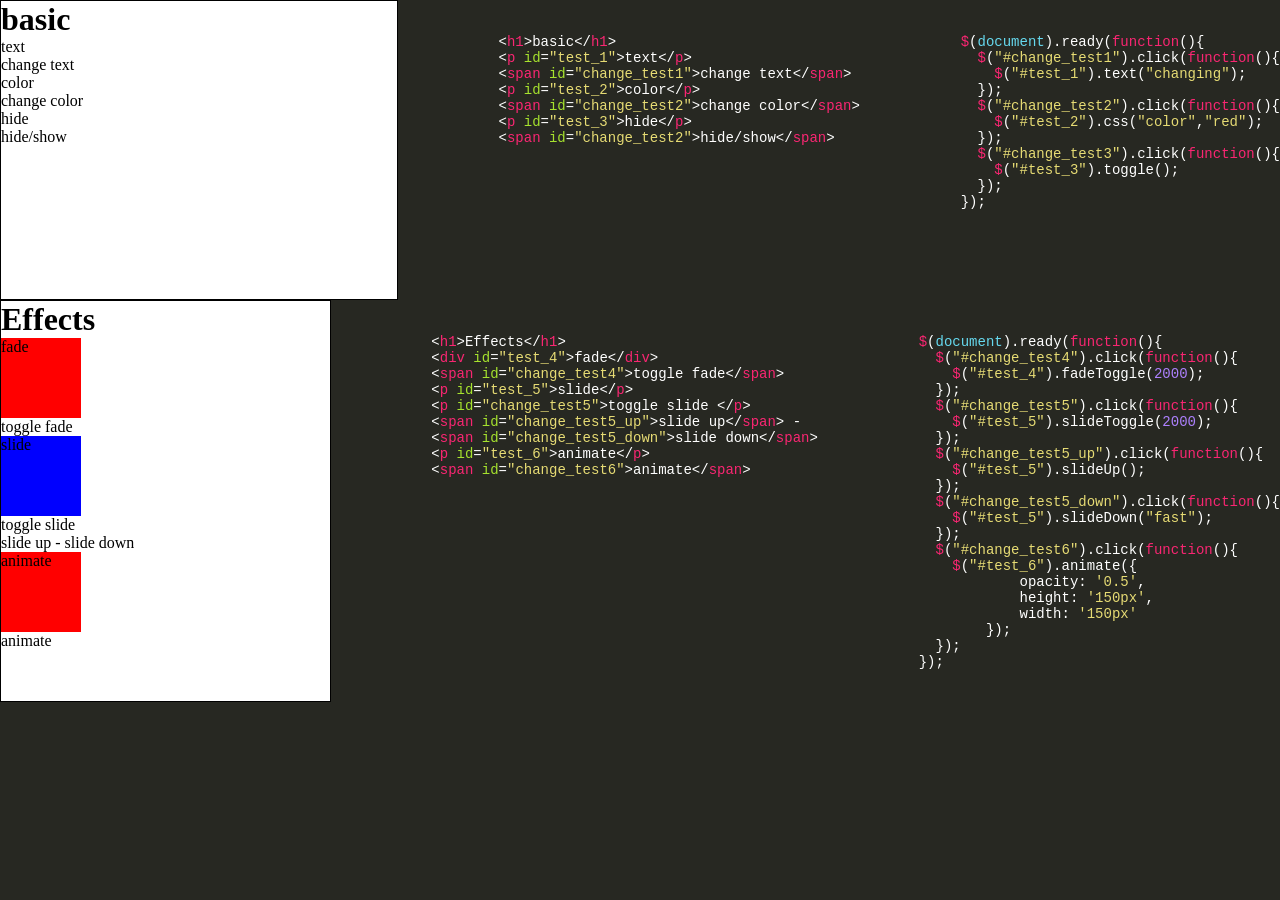
<file: demoJQuery/index.html>
<!DOCTYPE html>
<html lang="fr" dir="ltr">
  <head>
    <meta charset="utf-8">
    <title>Démo Jquerry</title>
    <script src="https://ajax.googleapis.com/ajax/libs/jquery/3.3.1/jquery.min.js"></script>
    <link rel="stylesheet" href="css/style.css">
    <link rel="stylesheet" href="css/monokai.css">
    <script src="js/rainbow-custom.min.js" charset="utf-8"></script>
    <script src="js/javascript.js" charset="utf-8"></script>
    <script src="js/js.js" charset="utf-8"></script>
  </head>
  <body>
    <div class="section">
      <div class="result">
        <h1>basic</h1>
        <p id="test_1">text</p> <span id="change_test1">change text</span>
        <p id="test_2">color</p> <span id="change_test2">change color</span>
        <p id="test_3">hide</p><p id="change_test3">hide/show</p>
      </div>
      <div class="code-html">
        <pre>
          <code data-language="html">
            <h1>basic</h1>
            <p id="test_1">text</p>
            <span id="change_test1">change text</span>
            <p id="test_2">color</p>
            <span id="change_test2">change color</span>
            <p id="test_3">hide</p>
            <span id="change_test2">hide/show</span>
          </code>
        </pre>
      </div>
      <div class="code">
        <pre>
          <code data-language="javascript">
            $(document).ready(function(){
              $("#change_test1").click(function(){
                $("#test_1").text("changing");
              });
              $("#change_test2").click(function(){
                $("#test_2").css("color","red");
              });
              $("#change_test3").click(function(){
                $("#test_3").toggle();
              });
            });
          </code>
        </pre>
      </div>
    </div>

    <div class="section">
      <div class="result">
        <h1>Effects</h1>
        <div id="test_4">fade</div>
        <span id="change_test4">toggle fade</span>
        <p id="test_5">slide</p>
        <p id="change_test5">toggle slide </p>
        <span id="change_test5_up">slide up</span> -
        <span id="change_test5_down">slide down</span>
        <p id="test_6">animate</p>
        <span id="change_test6">animate</span>
      </div>
      <div class="code-html">
        <pre>
          <code data-language="html">
            <h1>Effects</h1>
            <div id="test_4">fade</div>
            <span id="change_test4">toggle fade</span>
            <p id="test_5">slide</p>
            <p id="change_test5">toggle slide </p>
            <span id="change_test5_up">slide up</span> -
            <span id="change_test5_down">slide down</span>
            <p id="test_6">animate</p>
            <span id="change_test6">animate</span>
          </code>
        </pre>
      </div>
      <div class="code">
        <pre>
          <code data-language="javascript">
            $(document).ready(function(){
              $("#change_test4").click(function(){
                $("#test_4").fadeToggle(2000);
              });
              $("#change_test5").click(function(){
                $("#test_5").slideToggle(2000);
              });
              $("#change_test5_up").click(function(){
                $("#test_5").slideUp();
              });
              $("#change_test5_down").click(function(){
                $("#test_5").slideDown("fast");
              });
              $("#change_test6").click(function(){
                $("#test_6").animate({
                        opacity: '0.5',
                        height: '150px',
                        width: '150px'
                    });
              });
            });
          </code>
        </pre>
      </div>
    </div>

  </body>
</html>
</file>
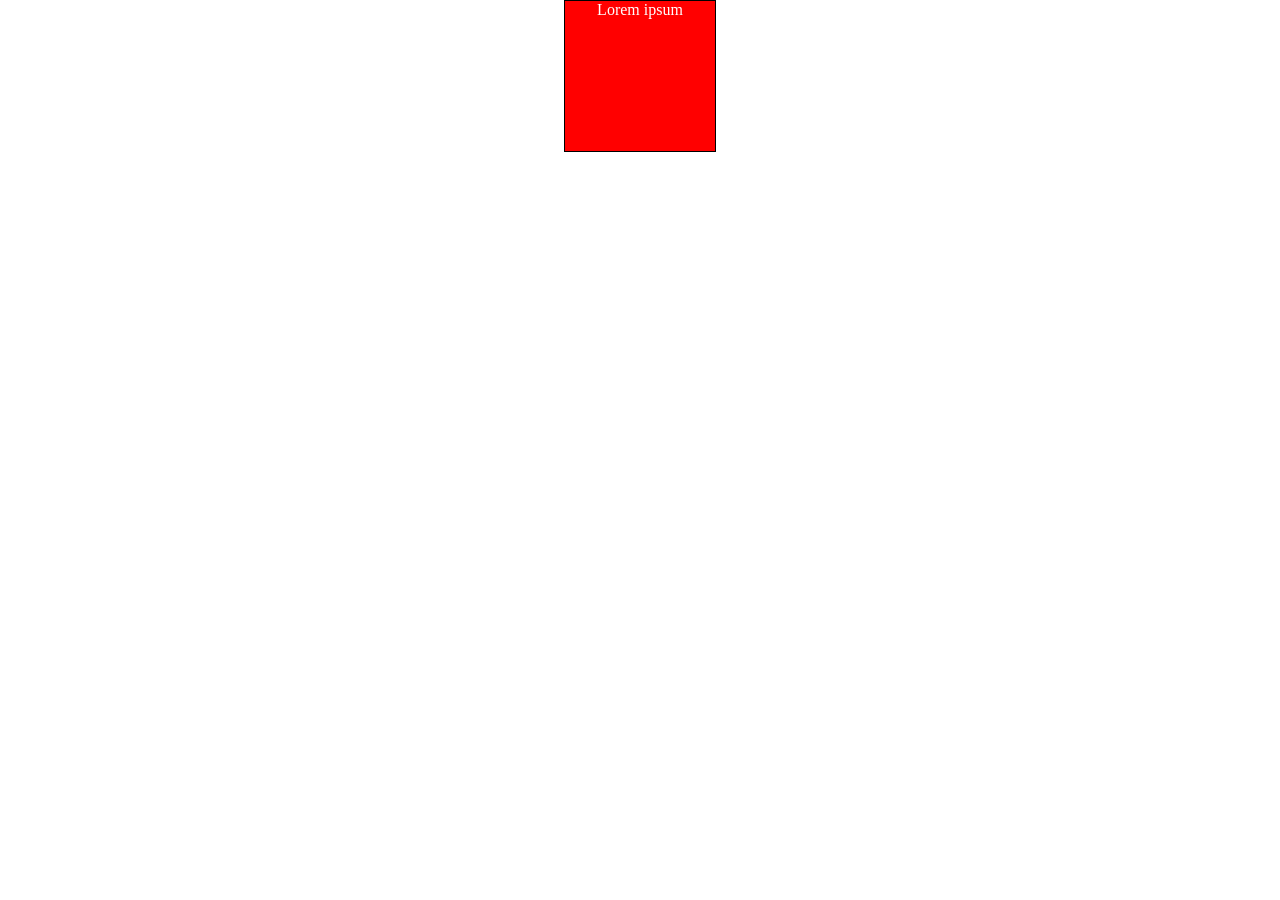
<file: Flex/index.html>
<!DOCTYPE html>
<html>
<head>
	<title>Flex center</title>
	<meta charset="utf-8">
	<style type="text/css">
		html, body {
			width: 100%;
			height: 100%;
			margin: 0px;
			padding: 0px;
		}

		.container {
			/* type d'affichage flex */
        display :flex;
		    /* direction colonne */
        flex-direction :column;
		    /* centré sur le premier axe */
        justify-content:: center;
		    /* centré sur le second axe */
        align-items: center;
		}

		.box {
		   border: solid 1px black;
		   background-color: red;
		   width: 150px;
		   height: 150px;
		}

		.text {
			color: white;
		}

	</style>
</head>
<body class="container">
	<div class="container box">
		<div class="text">Lorem ipsum</div>
	</div>
</body>
</html>
</file>
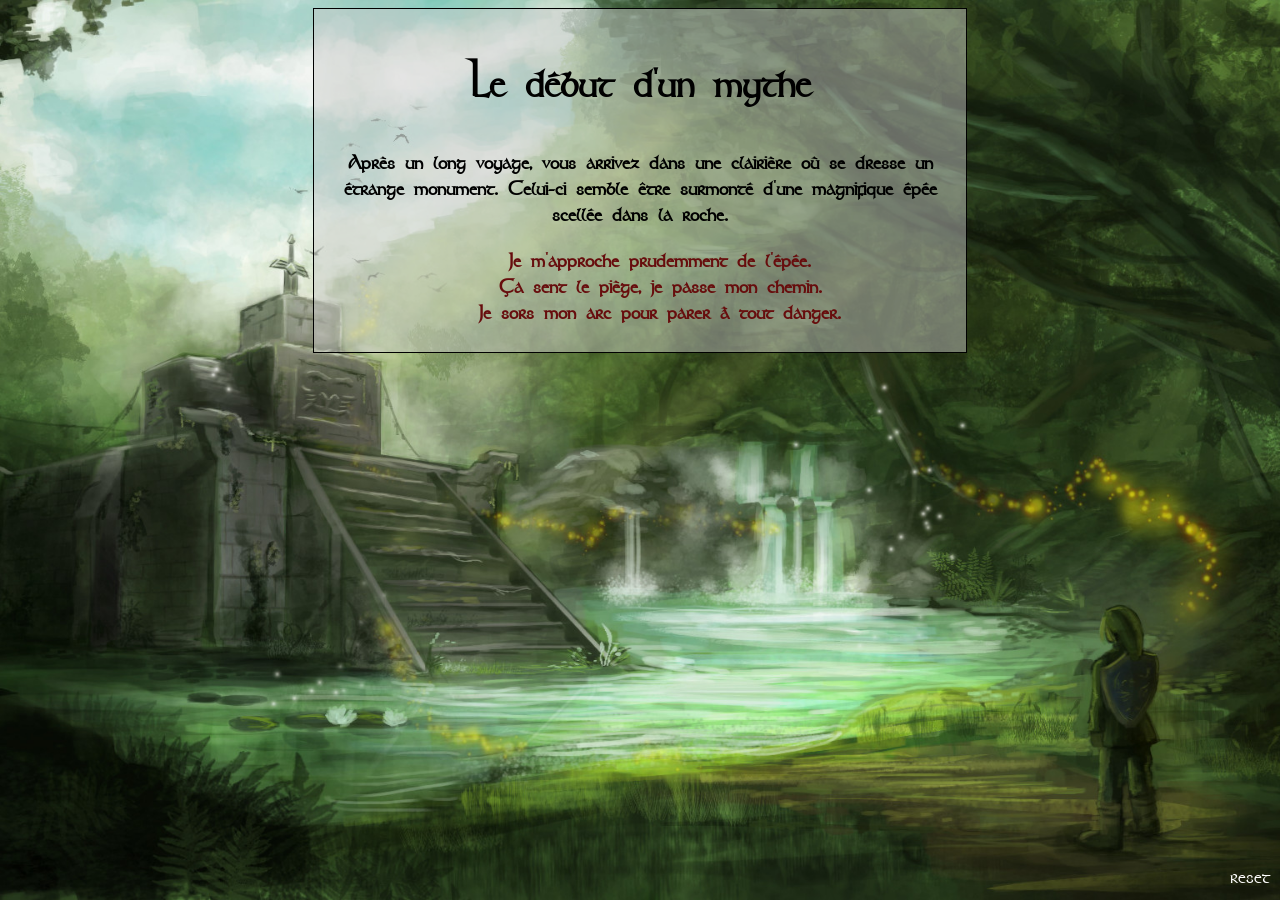
<file: Hero/index.html>
<!DOCTYPE html>
<html lang="fr" dir="ltr">
  <head>
    <meta charset="utf-8">
    <title>Hero</title>
    <link rel="stylesheet" href="style.css">
  </head>
  <body class="background">
    <div class="box">
      <h3>Le début d'un mythe</h3>
        <p>
          Après un long voyage, vous arrivez dans une clairière où se dresse un étrange monument. Celui-ci semble être surmonté d'une magnifique épée scellée dans la roche.
      <ul>
        <a class="list" href="2/index.html"><li>Je m'approche prudemment de l'épée. </li></a>
        <a class="list" href="3/index.html"><li>Ça sent le piège, je passe mon chemin.</li></a>
        <a class="list" href="1/index.html"><li>Je sors mon arc pour parer à tout danger.</li></a>
      </ul>
    </div>
    <a href="index.html"><span class="return">reset</span></a>
  </body>
</html>
</file>
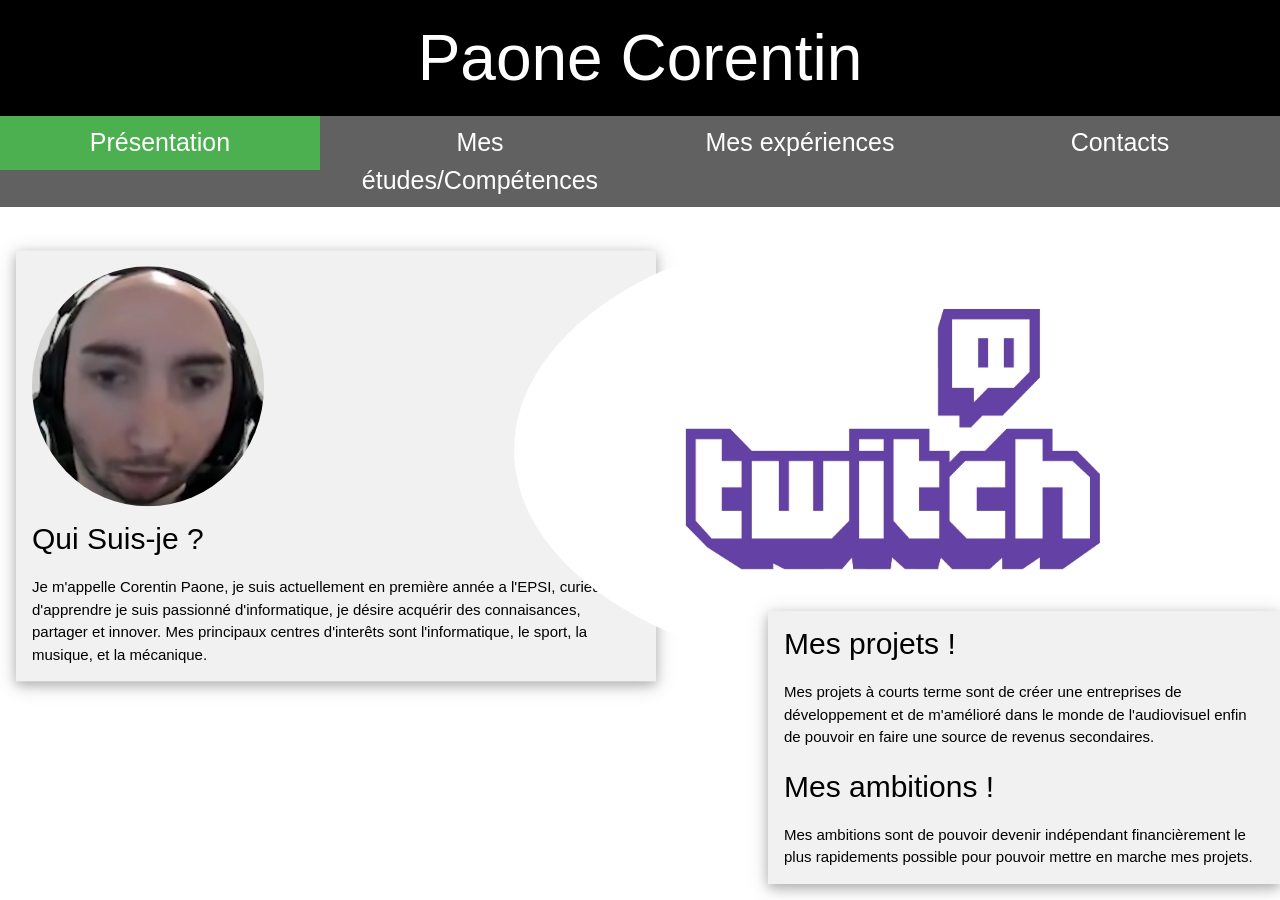
<file: html/index.html>
<!DOCTYPE html>
<html>
  <head>
    <meta charset="utf-8">
    <link rel="stylesheet" href="https://www.w3schools.com/w3css/4/w3.css">
    <link rel="stylesheet" href="https://fonts.googleapis.com/css?family=Allerta+Stencil%22%3E">
    <title>Présentation</title>
    <style media="screen">

h1{font-size:64px}

a{font-size:25px}

.w3-allerta{
  font-family: "Allerta stencil", Sans-serif;
}

.align{
  display:inline-block;
}

    </style>



  </head>
  <body>
    <div class="w3-container w3-center w3-black">
      <h1 class="w3-center w3-allerta">Paone Corentin</h1>
    </div>

    <div class="w3-bar w3-dark-grey">
      <a href="index.html" class="w3-bar-item w3-button w3-mobile w3-green" style="width:25%">Présentation</a>
      <a href="etude.html" class="w3-bar-item w3-button w3-mobile" style="width:25%">Mes études/Compétences</a>
      <a href="experiences.html" class="w3-bar-item w3-button w3-mobile" style="width:25%">Mes expériences</a>
      <a href="contactes.html" class="w3-bar-item w3-button w3-mobile" style="width:25%">Contacts</a>
    </div>


    <div class="w3-panel w3-card-4 w3-light-grey w3-display-left w3-margin-left" style="width:50%" margin-bottom=1000px>
          <img src="nani.png" class="w3-circle w3-margin-top" alt="" height="240">
          <h2 class="w3-"> Qui Suis-je ? </h2>
          <p>Je m'appelle Corentin Paone, je suis actuellement en première année a l'EPSI,
          curieux d'apprendre je suis passionné d'informatique, je désire acquérir des connaisances, partager et innover.
        Mes principaux centres d'interêts sont l'informatique, le sport, la musique, et la mécanique.</p>
        </div>

    <img src="twitch-chine.jpg" class="w3-circle w3-margin-right w3-display-right" alt="" height="450">

    <div class="w3-panel w3-card-4 w3-light-grey w3-display-bottomright" style="width:40%">

              <h2 class="w3-"> Mes projets !</h2>
              <p> Mes projets à courts terme sont de créer une entreprises de développement
              et de m'amélioré dans le monde de l'audiovisuel enfin de pouvoir en faire une source de revenus secondaires.
            </p>
            <h2 class="w3-"> Mes ambitions !</h2>
            <p> Mes ambitions sont de pouvoir devenir indépendant financièrement le plus rapidements possible pour
              pouvoir mettre en marche mes projets.

          </p>
            </div>


  </body>
</html>
</file>
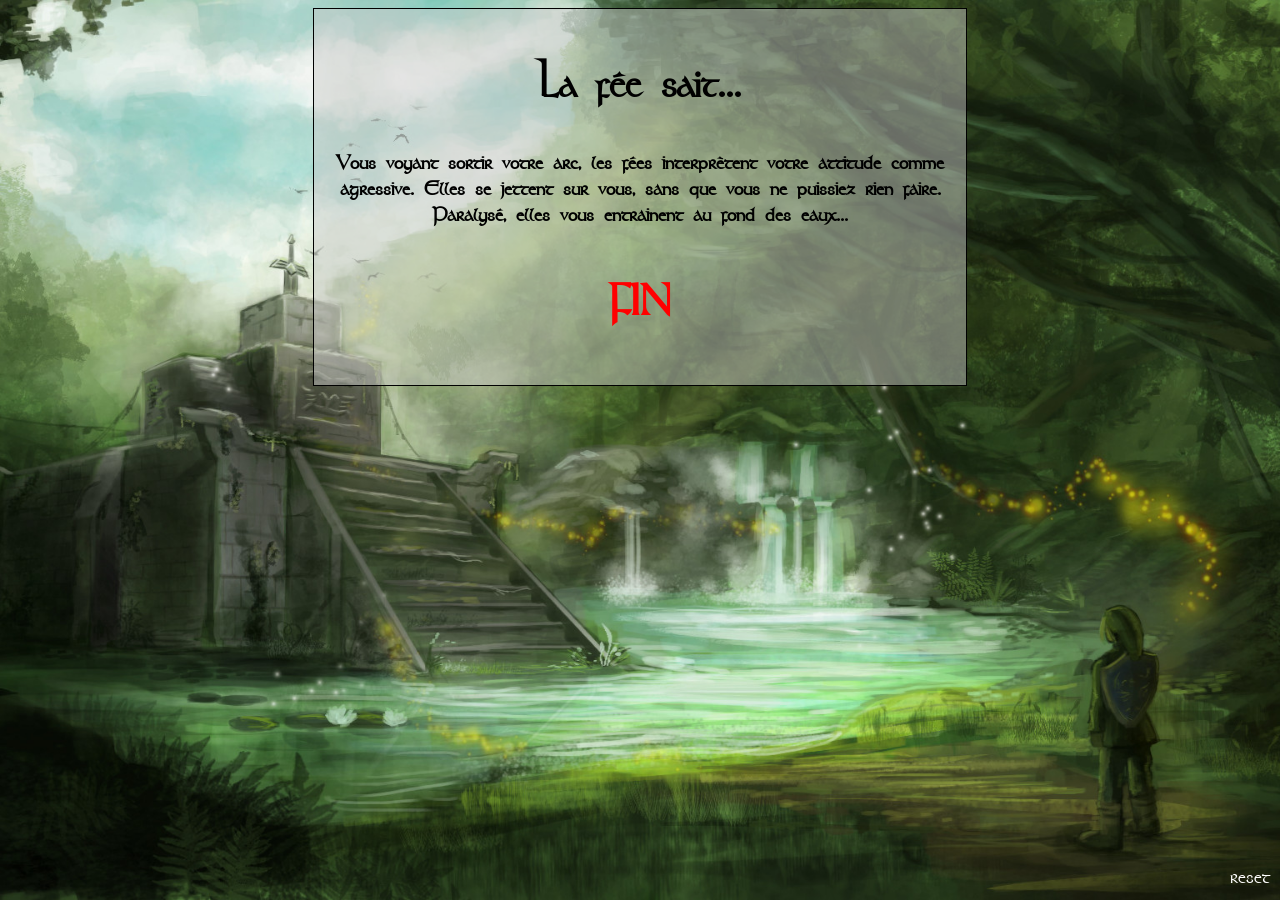
<file: Hero/1/index.html>
<!DOCTYPE html>
<html lang="fr" dir="ltr">
  <head>
    <meta charset="utf-8">
    <title>test</title>
    <link rel="stylesheet" href="../style.css">
  </head>
  <body class="background">
    <div class="box">
      <h3>La fée sait...</h3>
        <p>
          Vous voyant sortir votre arc, les fées interprètent votre attitude comme agressive. Elles se jettent sur vous, sans que vous ne puissiez rien faire. Paralysé, elles vous entrainent au fond des eaux...
        </p>
          <p class="dead">FIN</p>
    </div>
    <a href="../index.html"><span class="return">reset</span></a>
  </body>
</html>
</file>
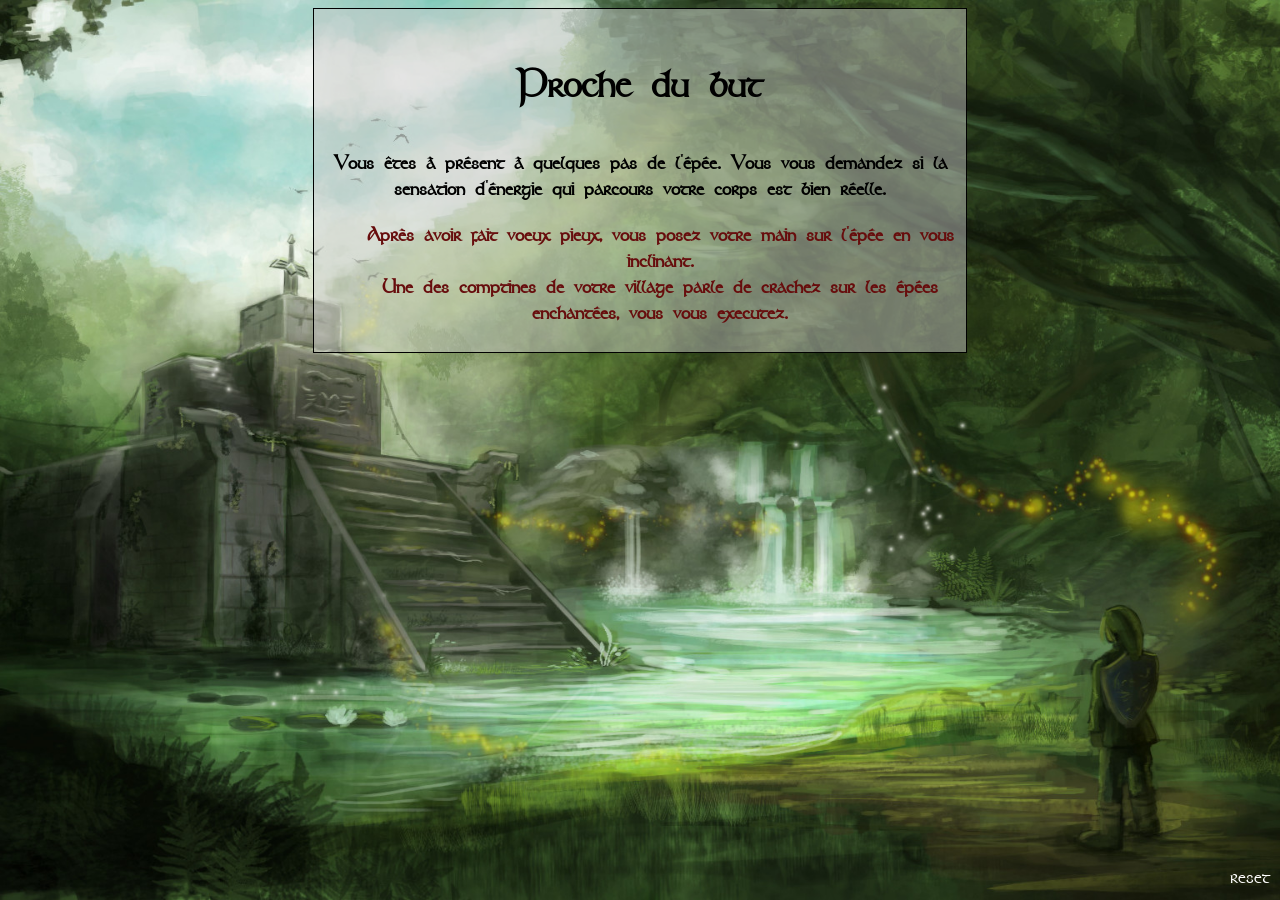
<file: Hero/2/index.html>
<!DOCTYPE html>
<html lang="fr" dir="ltr">
  <head>
    <meta charset="utf-8">
    <title>test</title>
    <link rel="stylesheet" href="../style.css">
  </head>
  <body class="background">
    <div class="box">
      <h3>Proche du but</h3>
      <div class="">
        <p>
          Vous êtes à présent à quelques pas de l'épée. Vous vous demandez si la sensation d'énergie qui parcours votre corps est bien réelle.
      <ul>
        <a class="list" href="1/index.html"><li>Après avoir fait voeux pieux, vous posez votre main sur l'épée en vous inclinant.</li></a>
        <a class="list" href="2/index.html"><li>Une des comptines de votre village parle de crachez sur les épées enchantées, vous vous executez.</li></a>
      </ul>
    </div>
    <a href="../index.html"><span class="return">reset</span></a>
  </body>
</html>
</file>
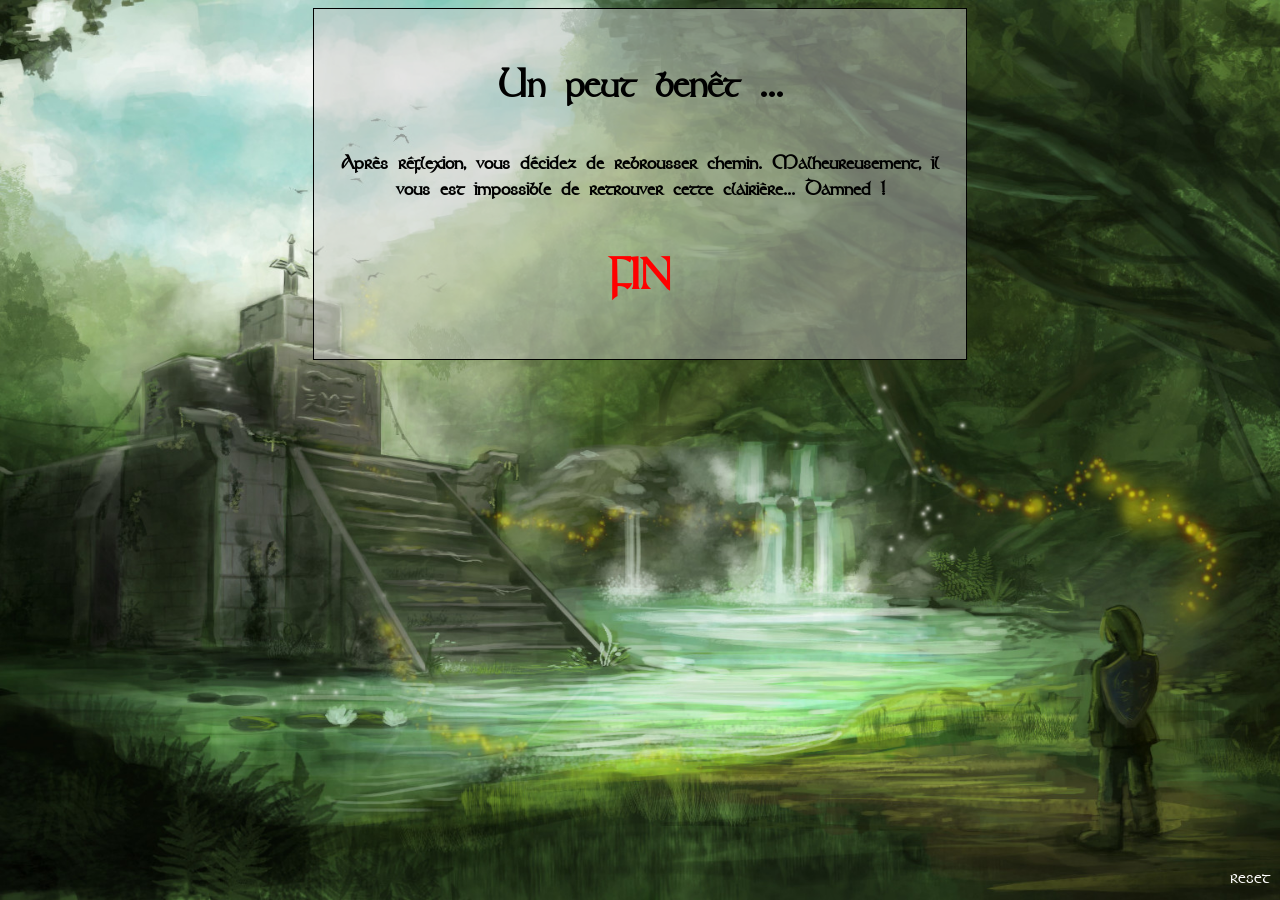
<file: Hero/3/index.html>
<!DOCTYPE html>
<html lang="fr" dir="ltr">
  <head>
    <meta charset="utf-8">
    <title>test</title>
    <link rel="stylesheet" href="../style.css">
  </head>
  <body class="background">
    <div class="box">
      <h3>Un peut benêt ...</h3>
        <p>
          Après réflexion, vous décidez de rebrousser chemin. Malheureusement, il vous est impossible de retrouver cette clairière... Damned !        </p>
          <p class="dead">FIN</p>
    </div>
    <a href="../index.html"><span class="return">reset</span></a>
  </body>
</html>
</file>
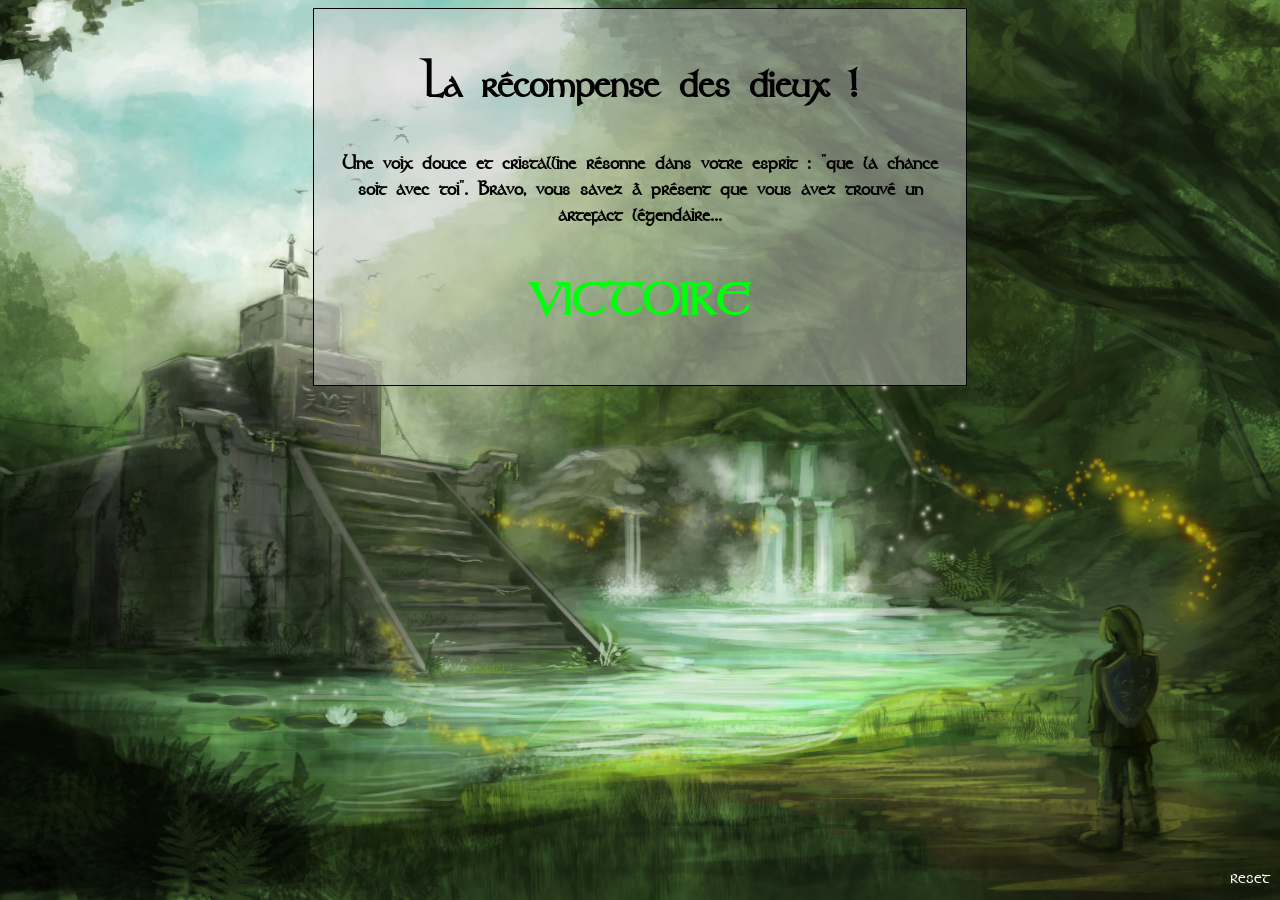
<file: Hero/2/1/index.html>
<!DOCTYPE html>
<html lang="fr" dir="ltr">
  <head>
    <meta charset="utf-8">
    <title>test</title>
    <link rel="stylesheet" href="../../style.css">
  </head>
  <body class="background">
    <div class="box">
      <h3>La récompense des dieux !</h3>
        <p>
          Une voix douce et cristalline résonne dans votre esprit : "que la chance soit avec toi". Bravo, vous savez à présent que vous avez trouvé un artefact légendaire...
        </p>
          <p class="vicrory">VICTOIRE</p>
    </div>
    <a href="../../index.html"><span class="return">reset</span></a>
  </body>
</html>
</file>
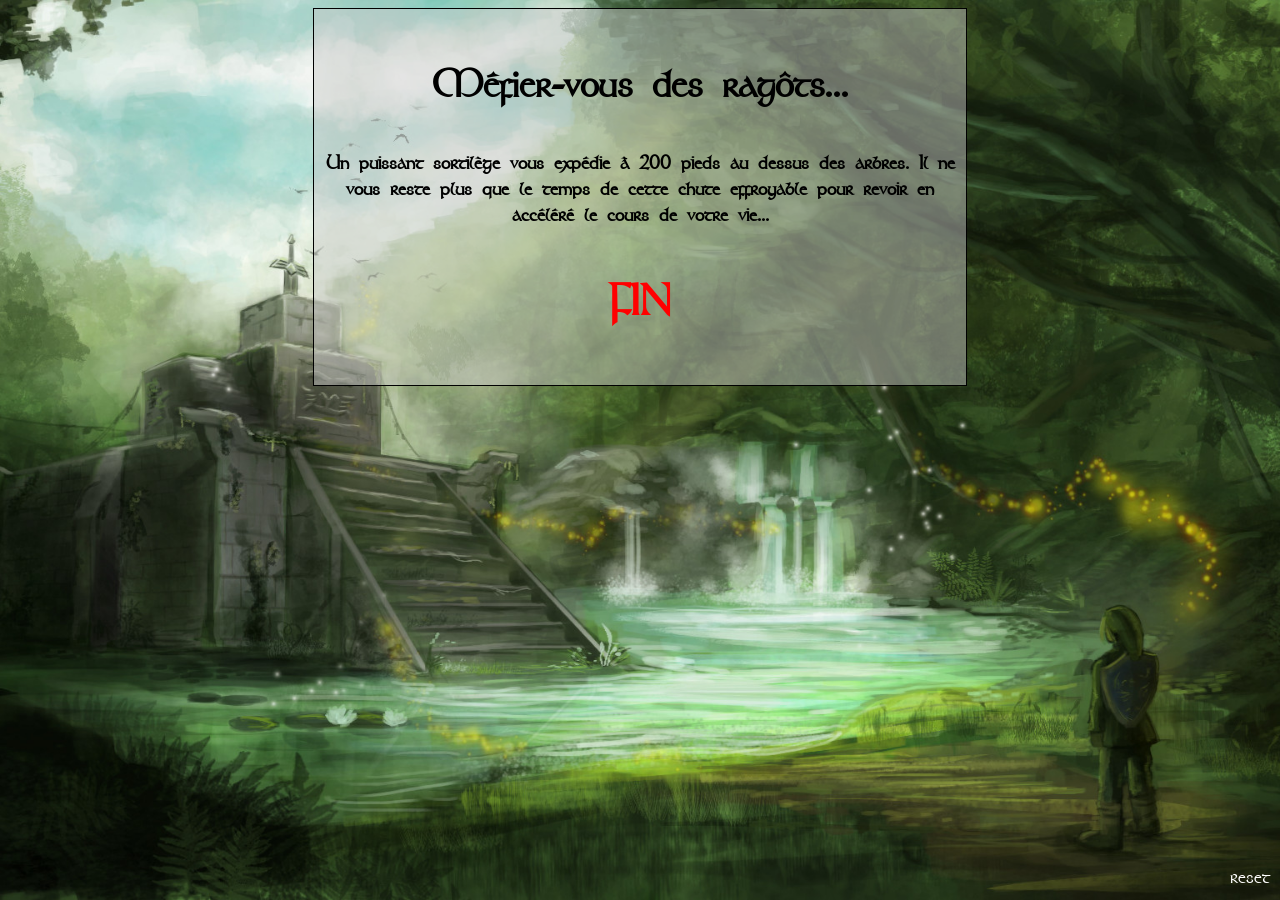
<file: Hero/2/2/index.html>
<!DOCTYPE html>
<html lang="fr" dir="ltr">
  <head>
    <meta charset="utf-8">
    <title>test</title>
    <link rel="stylesheet" href="../../style.css">
  </head>
  <body class="background">
    <div class="box">
      <h3>Méfier-vous des ragôts...</h3>
        <p>
        Un puissant sortilège vous expédie à 200 pieds au dessus des arbres. Il ne vous reste plus que le temps de cette chute effroyable pour revoir en accéléré le cours de votre vie...
          <p class="dead">FIN</p>
    </div>
    <a href="../../index.html"><span class="return">reset</span></a>
  </body>
</html>
</file>
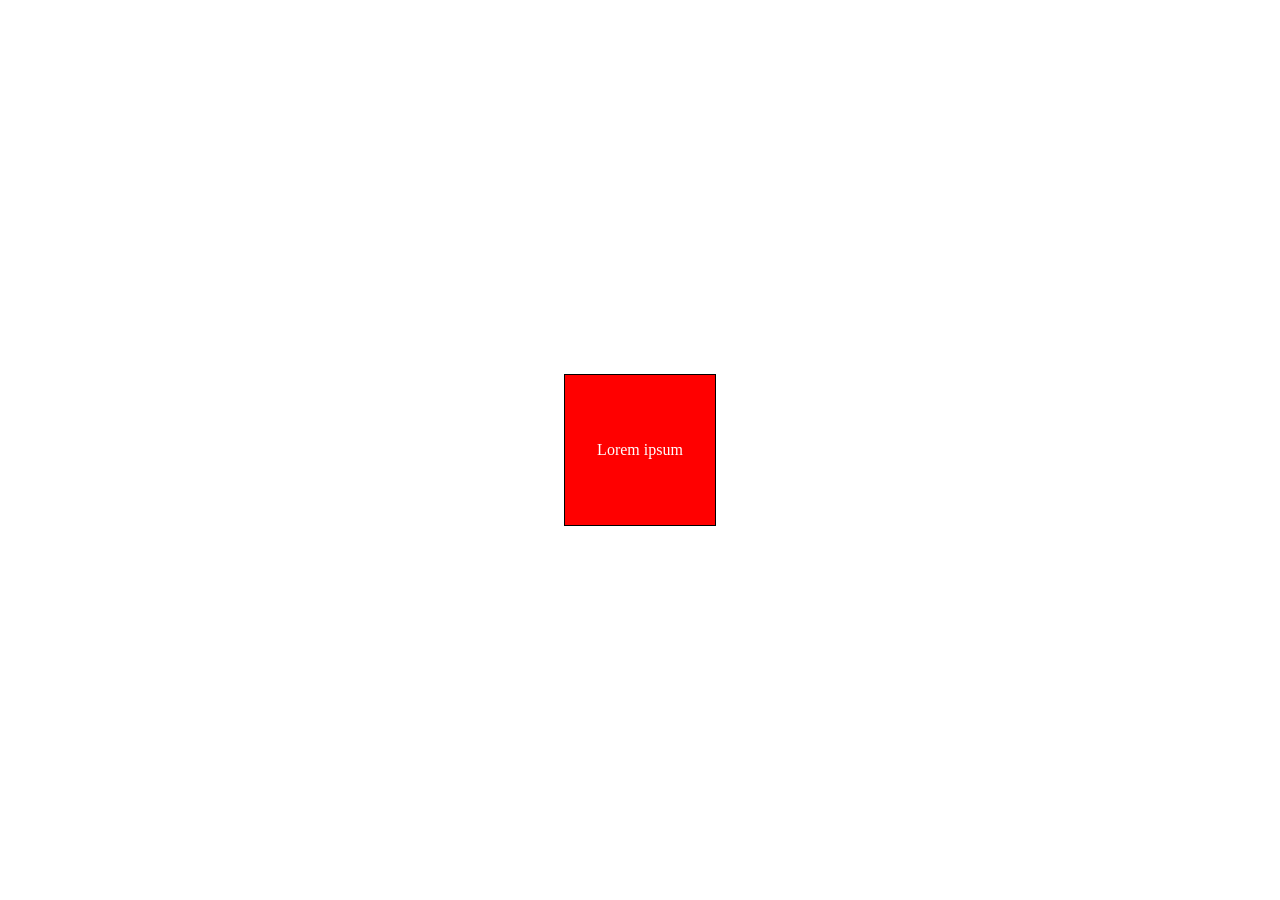
<file: flexbox/center.html>
<html>
<head>
    <title>Flex center</title>
    <meta charset="utf-8">
    <style type="text/css">
        html, body {
            width: 100%;
            height: 100%; 
            margin: 0px; 
            padding: 0px;
        }

        .container {
            display: flex;
            flex-direction: column;
            justify-content: center;
            align-items: center
        }

        .box {
           border: solid 1px black;
           background-color: red;
           width: 150px;
           height: 150px;
        }

        .text {
            color: white;
        }

    </style>
</head>
<body class="container">
    <div class="container box">
        <div class="text">Lorem ipsum</div>
    </div>
</body>
</html>
</file>
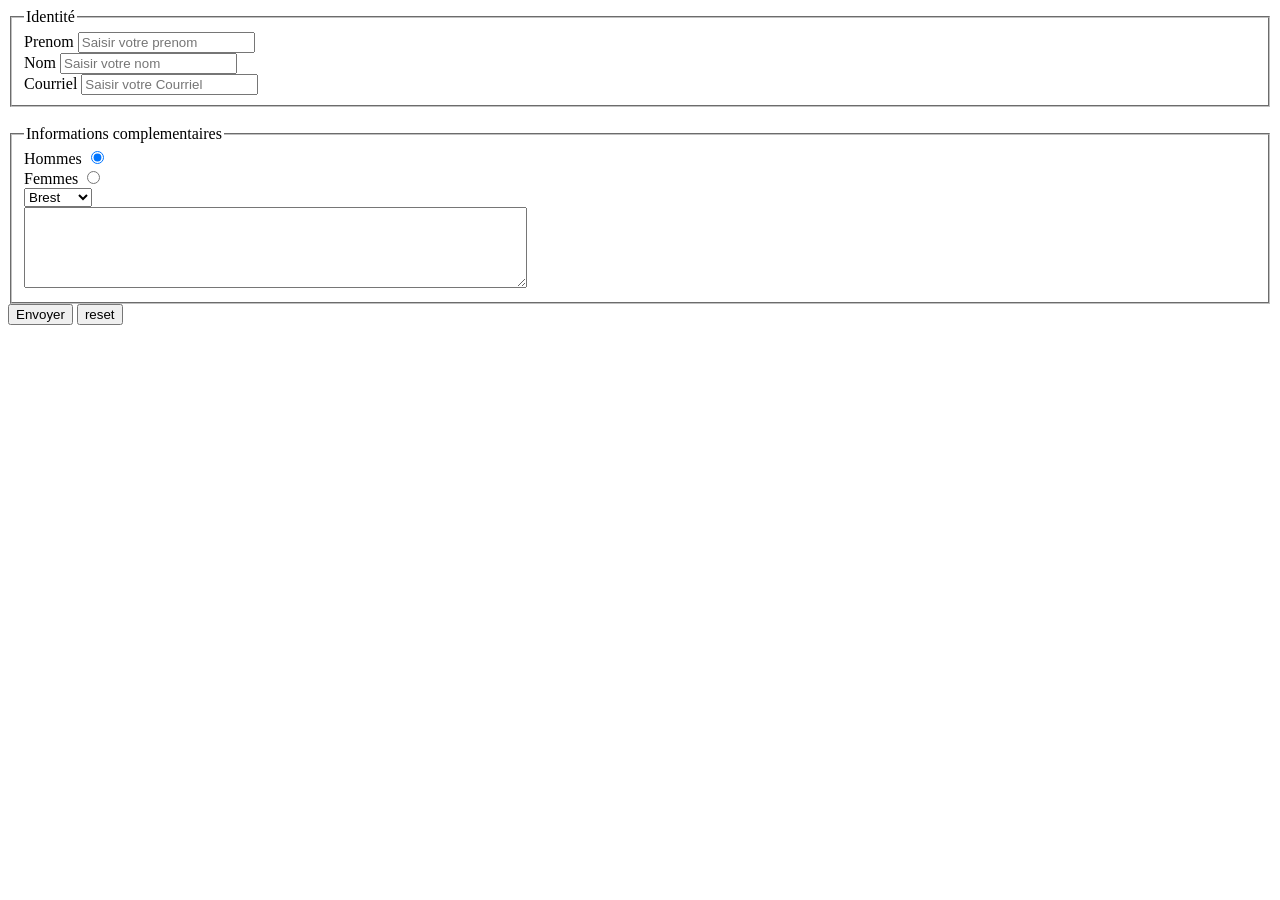
<file: formulaire/Formulaire.html>
<!DOCTYPE html>
<html>
<head>
	<title>Formulaire</title>
</head>
<body>
	<form>
		<fieldset>
		<legend>Identité</legend>	
			<label>
				Prenom
			</label>
			<input type="text" name="prenom"placeholder="Saisir votre prenom"><br>
			<label>Nom
			</label>
			<input type="text" name="Nom"placeholder="Saisir votre nom"><br>
			<label>Courriel
			</label>
			<input type="text" name="Courriel"placeholder="Saisir votre Courriel"><br>
		</fieldset><br>
		
		<fieldset>
		<legend>Informations complementaires</legend>	
		    <label>
		    	Hommes
		    </label>
		    <input type="radio" name="sexe" checked=""><br>
		    <label>
		    	Femmes
		    </label>
		    <input type="radio" name="sexe"n ><br>
		    <select>
		    	<option value="">Brest</option>
		    	<option value="">Vannes</option>
		    	<option value="">Rennes</option>
		    	<option value="">Nantes</option>

		    </select><br>
		    <textarea name="text" rows="5" cols="60" placeholder="votre message">
		    </textarea>

		</fieldset>
		 <input type="submit" value="Envoyer">
		 <input type="reset" value="reset">


	</form>

</body>
</html>
</file>
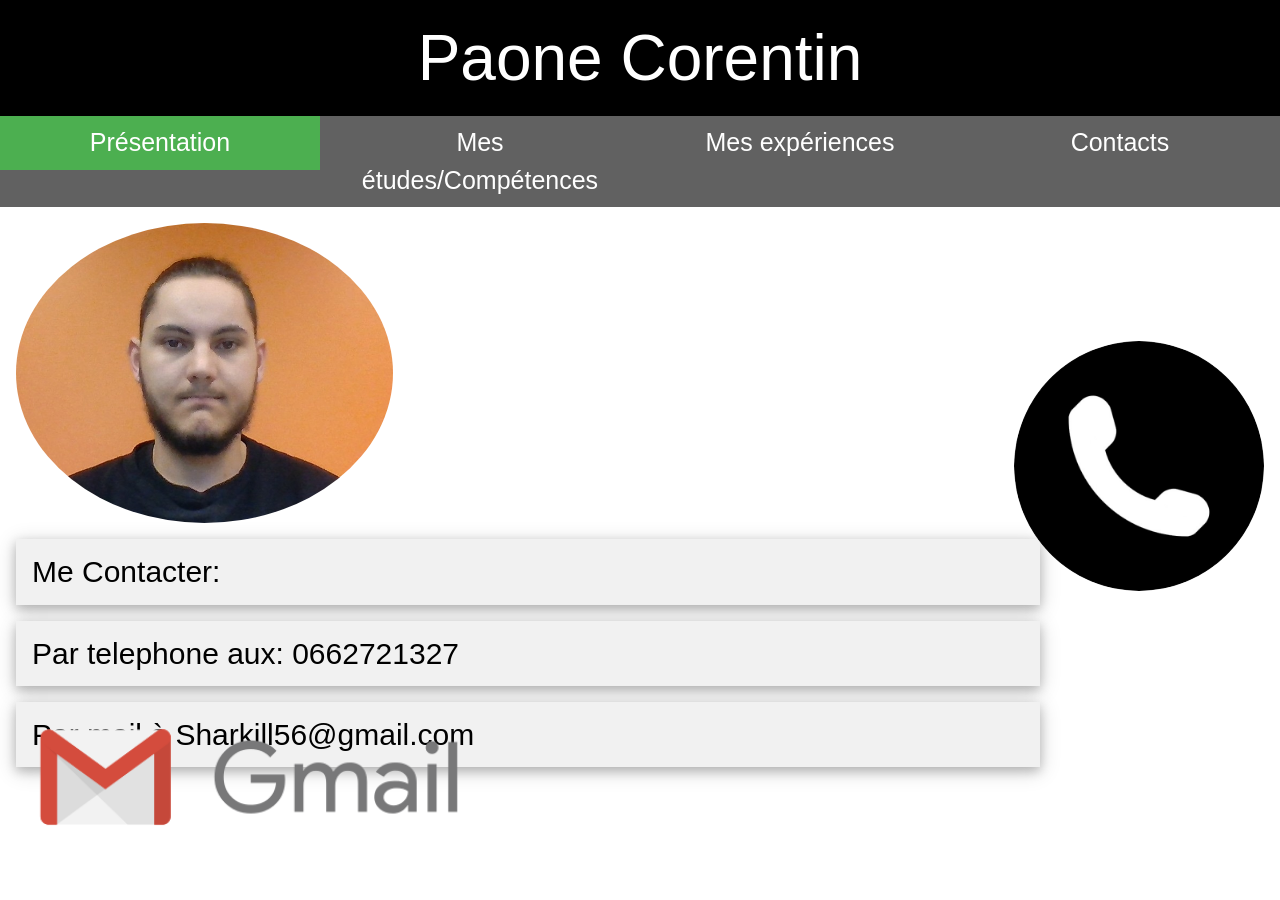
<file: html/contactes.html>
<!DOCTYPE html>
<html>
  <head>
    <meta charset="utf-8">
    <link rel="stylesheet" href="https://www.w3schools.com/w3css/4/w3.css">
    <link rel="stylesheet" href="https://fonts.googleapis.com/css?family=Allerta+Stencil%22%3E">
    <title>Contacts</title>
    <style media="screen">

  h1{font-size:64px}

  a{font-size:25px}

  .w3-allerta{
  font-family: "Allerta stencil", Sans-serif;
  }

  .align{
  display:inline-block;
  }

    </style>



  </head>
  <body>
    <div class="w3-container w3-center w3-black">
      <h1 class="w3-center w3-allerta">Paone Corentin</h1>
    </div>

    <div class="w3-bar w3-dark-grey">
      <a href="index.html" class="w3-bar-item w3-button w3-mobile w3-green" style="width:25%">Présentation</a>
      <a href="etude.html" class="w3-bar-item w3-button w3-mobile" style="width:25%">Mes études/Compétences</a>
      <a href="experiences.html" class="w3-bar-item w3-button w3-mobile" style="width:25%">Mes expériences</a>
      <a href="contactes.html" class="w3-bar-item w3-button w3-mobile" style="width:25%">Contacts</a>
    </div>

    <img src="photo.jpg" class="w3-circle w3-margin-top w3-margin-left" alt="" height="300">
    <img src="tel.jpg" class="w3-circle w3-margin-top w3-margin-right w3-display-right" alt="" height="250">
    <img src="gmail.png" class="w3-circle w3-margin-top w3-margin-bottomleft w3-display-bottomleft" alt="" height="250">


    <div class="w3-panel w3-card-4 w3-light-grey w3-margin-left" style="width:80%">
          <h2 class="w3-"> Me Contacter: </h2>
</div>

        <div class="w3-panel w3-card-4 w3-light-grey w3-margin-left" style="width:80%">
                <h2 class="w3-"> Par telephone aux: 0662721327</h2>
</div>

          <div class="w3-panel w3-card-4 w3-light-grey w3-margin-left" style="width:80%">
                      <h2 class="w3-"> Par mail à Sharkill56@gmail.com </h2>
        </div>
  </body>
  </html>
</file>
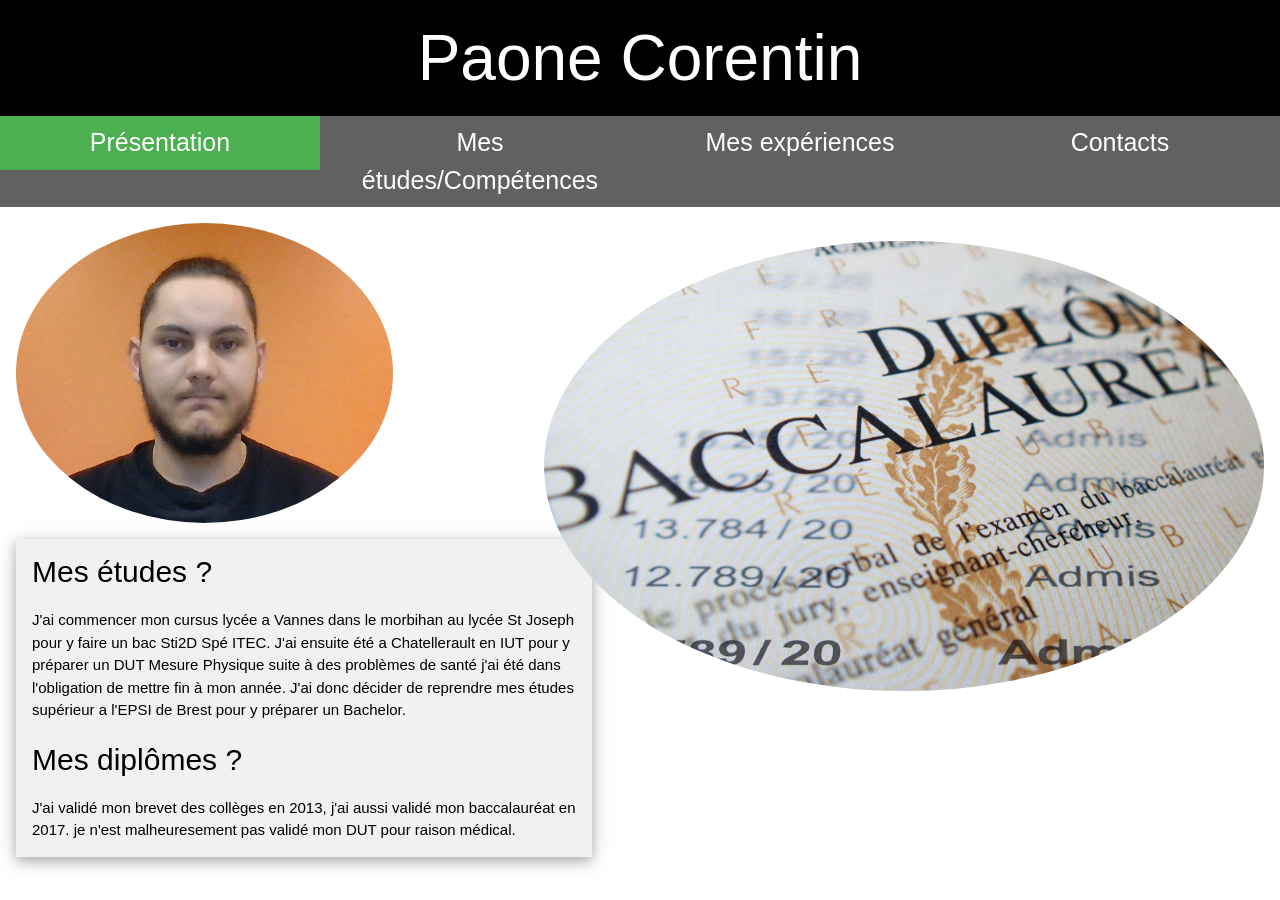
<file: html/etude.html>
<!DOCTYPE html>
<html>
  <head>
    <meta charset="utf-8">
    <link rel="stylesheet" href="https://www.w3schools.com/w3css/4/w3.css">
    <link rel="stylesheet" href="https://fonts.googleapis.com/css?family=Allerta+Stencil%22%3E">
    <title>Mes études/Compétences</title>
    <style media="screen">

h1{font-size:64px}

a{font-size:25px}

.w3-allerta{
  font-family: "Allerta stencil", Sans-serif;
}

.align{
  display:inline-block;
}

    </style>



  </head>
  <body>
    <div class="w3-container w3-center w3-black">
      <h1 class="w3-center w3-allerta">Paone Corentin</h1>
    </div>

    <div class="w3-bar w3-dark-grey">
      <a href="index.html" class="w3-bar-item w3-button w3-mobile w3-green" style="width:25%">Présentation</a>
      <a href="etude.html" class="w3-bar-item w3-button w3-mobile" style="width:25%">Mes études/Compétences</a>
      <a href="experiences.html" class="w3-bar-item w3-button w3-mobile" style="width:25%">Mes expériences</a>
      <a href="contactes.html" class="w3-bar-item w3-button w3-mobile" style="width:25%">Contacts</a>
    </div>

    <img src="photo.jpg" class="w3-circle w3-margin-top w3-margin-left" alt="" height="300">
    <img src="baccalaureat.jpg" class="w3-circle w3-margin-top w3-margin-right w3-display-right" alt="" height="450">


    <div class="w3-panel w3-card-4 w3-light-grey w3-margin-left" style="width:45%">
          <h2 class="w3-"> Mes études ? </h2>
          <p>J'ai commencer mon cursus lycée a Vannes dans le morbihan au lycée St Joseph pour y faire
          un bac Sti2D Spé ITEC. J'ai ensuite été a Chatellerault en IUT pour y préparer un DUT Mesure Physique suite
          à des problèmes de santé j'ai été dans l'obligation de mettre fin à mon année. J'ai donc décider de reprendre mes
          études supérieur a l'EPSI de Brest pour y préparer un Bachelor.
      </p>

      <h2 class="w3-"> Mes diplômes ? </h2>
      <p>J'ai validé mon brevet des collèges en 2013, j'ai aussi validé mon baccalauréat en 2017.
        je n'est malheuresement pas validé mon DUT pour raison médical.
  </p>
        </div>
  </body>
</html>
</file>
<file: demoJQuery/css/style.css>
*{
  margin: 0px !important;
  padding: 0px !important;
}

body {
  background-color: #272822;
}
.section{
  position: relative;
  top: 0px;
  width: 100%;
  height: 300px;
  display: table;

}
.section div{
  display: table-cell;
}
.result{
  border: 1px solid black;
  width: 36%;
  background-color: white;
}
.code-html,.code{
  width: 36%;
}
#test_4{
  width:80px;height:80px;background-color:red;
}
#test_5{
  width:80px;height:80px;background-color:blue;
}
#test_6{
  width:80px;height:80px;background-color:red;
}
</file>
<file: demoJQuery/css/monokai.css>
@keyframes fade-in{0%{opacity:0}100%{opacity:1}}@keyframes fade{10%{transform:scale(1, 1)}35%{transform:scale(1, 1.7)}40%{transform:scale(1, 1.7)}50%{opacity:1}60%{transform:scale(1, 1)}100%{transform:scale(1, 1);opacity:0}}[data-language] code,[class^="lang"] code,pre [data-language],pre [class^="lang"]{opacity:0;-ms-filter:"progid:DXImageTransform.Microsoft.Alpha(Opacity=100)";animation:fade-in 50ms ease-in-out 2s forwards}[data-language] code.rainbow,[class^="lang"] code.rainbow,pre [data-language].rainbow,pre [class^="lang"].rainbow{animation:none;transition:opacity 50ms ease-in-out}[data-language] code.loading,[class^="lang"] code.loading,pre [data-language].loading,pre [class^="lang"].loading{animation:none}[data-language] code.rainbow-show,[class^="lang"] code.rainbow-show,pre [data-language].rainbow-show,pre [class^="lang"].rainbow-show{opacity:1}pre{position:relative}pre.loading .preloader div{animation-play-state:running}pre.loading .preloader div:nth-of-type(1){background:#0081f5;animation:fade 1.5s 300ms linear infinite}pre.loading .preloader div:nth-of-type(2){background:#5000f5;animation:fade 1.5s 438ms linear infinite}pre.loading .preloader div:nth-of-type(3){background:#9000f5;animation:fade 1.5s 577ms linear infinite}pre.loading .preloader div:nth-of-type(4){background:#f50419;animation:fade 1.5s 715ms linear infinite}pre.loading .preloader div:nth-of-type(5){background:#f57900;animation:fade 1.5s 853ms linear infinite}pre.loading .preloader div:nth-of-type(6){background:#f5e600;animation:fade 1.5s 992ms linear infinite}pre.loading .preloader div:nth-of-type(7){background:#00f50c;animation:fade 1.5s 1130ms linear infinite}pre .preloader{position:absolute;top:12px;left:10px}pre .preloader div{width:12px;height:12px;border-radius:4px;display:inline-block;margin-right:4px;opacity:0;animation-play-state:paused;animation-fill-mode:forwards}pre{background-color:#000;word-wrap:break-word;margin:0px;padding:10px;color:#fff;font-size:14px;margin-bottom:20px}pre,code{font-family:'Monaco', 'Menlo', courier, monospace}pre{background:#272822}pre .comment{color:#75715E}pre .constant{color:#AE81FF}pre .storage{color:#66D9EF;font-style:italic}pre .string,pre .comment.docstring{color:#E6DB74}pre .support.tag{color:#fff}pre .keyword{color:#F92672}pre .selector,pre .storage.modifier.extends{color:#F92672}pre .inherited-class{font-style:italic}pre .operator,pre .support.tag-name,pre .entity.tag{color:#F92672}pre .entity,pre .support.attribute,pre .entity.attribute{color:#A6E22E}pre .entity.name.type,pre .entity.name.struct{color:#fff}pre .support,pre *[data-language="c"] .function.call{color:#66D9EF}pre .css-property,pre .storage.function{font-style:italic}pre .variable.global,pre .variable.class,pre .variable.instance{color:#A6E22E}[data-language="html"] .support.operator,.lang-html .support.operator,.language-html .support.operator{color:#fff}[data-language="javascript"] .variable.super,.lang-javascript .variable.super,.language-javascript .variable.super{color:#66D9EF}[data-language="js"] .variable.super,.lang-js .variable.super,.language-js .variable.super{color:#66D9EF}
</file>
<file: Hero/style.css>
@font-face {
    font-family: custom;
    src: url("font/stone.ttf");
}
*{
  font-family: custom;
}
.background{
  background: url("img/bg_zelda.jpg") no-repeat center center fixed;
  -webkit-background-size: cover;
  -moz-background-size: cover;
  -o-background-size: cover;
  background-size: cover;
}
p{
  font-weight: bold;
  font-size: 20px;
  text-align: center;
}
.box{
  background-color:rgba(201, 201, 201, 0.47);
  width:600px;
  margin: auto;
  width: 50%;
  padding: 10px;
  border: 1px solid black;
}
h3{
  text-align: center;
  font-size: 40px;
}
ul{
  text-align: center;
}

a li{
  list-style: none;
}

.list{
  text-decoration:none;
  color: #670d0d;
  font-weight: bold;
  font-size: 20px;
}

.list:hover{
  color: #f41212
}

a{
  text-decoration: none;
  color: white;
  font-size: 20px;
}
.return{
  position: absolute;
  bottom: 10px;
  right: 10px;
}
.dead{
  color: #ff0000;
  font-size: 45px;
}
.vicrory{
  color: #00ff0c;
  font-size: 45px;
}
</file>
